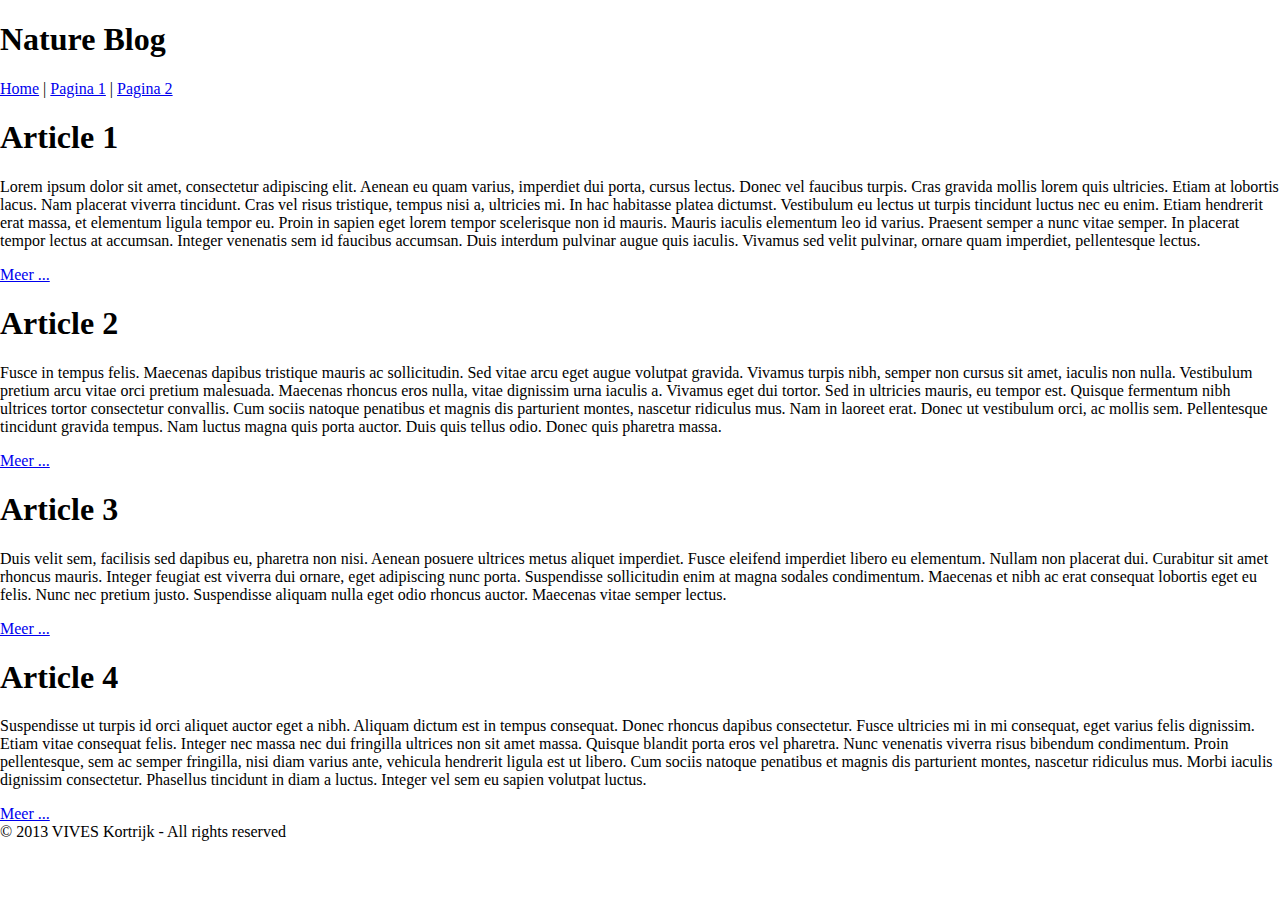
<file: CSS3/index.html>
<!DOCTYPE html>
<html lang="nl">
<head>
    <meta charset="UTF-8">
    <title>Nature Blog</title>
    <link rel="stylesheet" href="natureblog_style.css">
</head>
<body>
<section>
    <header>
        <h1>Nature Blog</h1>
    </header>
    <nav>
        <a href="index.html">Home</a> | <a href="pagina1.html">Pagina 1</a> | <a href="pagina2.html">Pagina 2</a>
    </nav>
    <section>
        <article>
            <header>
                <h1>Article 1</h1>
            </header>
            <p>
                Lorem ipsum dolor sit amet, consectetur adipiscing elit. Aenean eu quam varius, imperdiet dui porta, cursus lectus. Donec vel faucibus turpis. Cras gravida mollis lorem quis ultricies. Etiam at lobortis lacus. Nam placerat viverra tincidunt. Cras vel risus tristique, tempus nisi a, ultricies mi. In hac habitasse platea dictumst. Vestibulum eu lectus ut turpis tincidunt luctus nec eu enim. Etiam hendrerit erat massa, et elementum ligula tempor eu. Proin in sapien eget lorem tempor scelerisque non id mauris. Mauris iaculis elementum leo id varius. Praesent semper a nunc vitae semper. In placerat tempor lectus at accumsan. Integer venenatis sem id faucibus accumsan. Duis interdum pulvinar augue quis iaculis. Vivamus sed velit pulvinar, ornare quam imperdiet, pellentesque lectus.
            </p>
            <footer>
                <a href="article1.html">Meer ...</a>
            </footer>
        </article>
        <article>
            <header>
                <h1>Article 2</h1>
            </header>
            <p>
                Fusce in tempus felis. Maecenas dapibus tristique mauris ac sollicitudin. Sed vitae arcu eget augue volutpat gravida. Vivamus turpis nibh, semper non cursus sit amet, iaculis non nulla. Vestibulum pretium arcu vitae orci pretium malesuada. Maecenas rhoncus eros nulla, vitae dignissim urna iaculis a. Vivamus eget dui tortor. Sed in ultricies mauris, eu tempor est. Quisque fermentum nibh ultrices tortor consectetur convallis. Cum sociis natoque penatibus et magnis dis parturient montes, nascetur ridiculus mus. Nam in laoreet erat. Donec ut vestibulum orci, ac mollis sem. Pellentesque tincidunt gravida tempus. Nam luctus magna quis porta auctor. Duis quis tellus odio. Donec quis pharetra massa.
            </p>
            <footer>
                <a href="article2.html">Meer ...</a>
            </footer>
        </article>
        <article>
            <header>
                <h1>Article 3</h1>
            </header>
            <p>
                Duis velit sem, facilisis sed dapibus eu, pharetra non nisi. Aenean posuere ultrices metus aliquet imperdiet. Fusce eleifend imperdiet libero eu elementum. Nullam non placerat dui. Curabitur sit amet rhoncus mauris. Integer feugiat est viverra dui ornare, eget adipiscing nunc porta. Suspendisse sollicitudin enim at magna sodales condimentum. Maecenas et nibh ac erat consequat lobortis eget eu felis. Nunc nec pretium justo. Suspendisse aliquam nulla eget odio rhoncus auctor. Maecenas vitae semper lectus.
            </p>
            <footer>
                <a href="article3.html">Meer ...</a>
            </footer>
        </article>
        <article>
            <header>
                <h1>Article 4</h1>
            </header>
            <p>
                Suspendisse ut turpis id orci aliquet auctor eget a nibh. Aliquam dictum est in tempus consequat. Donec rhoncus dapibus consectetur. Fusce ultricies mi in mi consequat, eget varius felis dignissim. Etiam vitae consequat felis. Integer nec massa nec dui fringilla ultrices non sit amet massa. Quisque blandit porta eros vel pharetra. Nunc venenatis viverra risus bibendum condimentum. Proin pellentesque, sem ac semper fringilla, nisi diam varius ante, vehicula hendrerit ligula est ut libero. Cum sociis natoque penatibus et magnis dis parturient montes, nascetur ridiculus mus. Morbi iaculis dignissim consectetur. Phasellus tincidunt in diam a luctus. Integer vel sem eu sapien volutpat luctus.
            </p>
            <footer>
                <a href="article4.html">Meer ...</a>
            </footer>
        </article>
    </section>
    <footer>
        © 2013 VIVES Kortrijk - All rights reserved
    </footer>
</section>
</body>
</html>
</file>
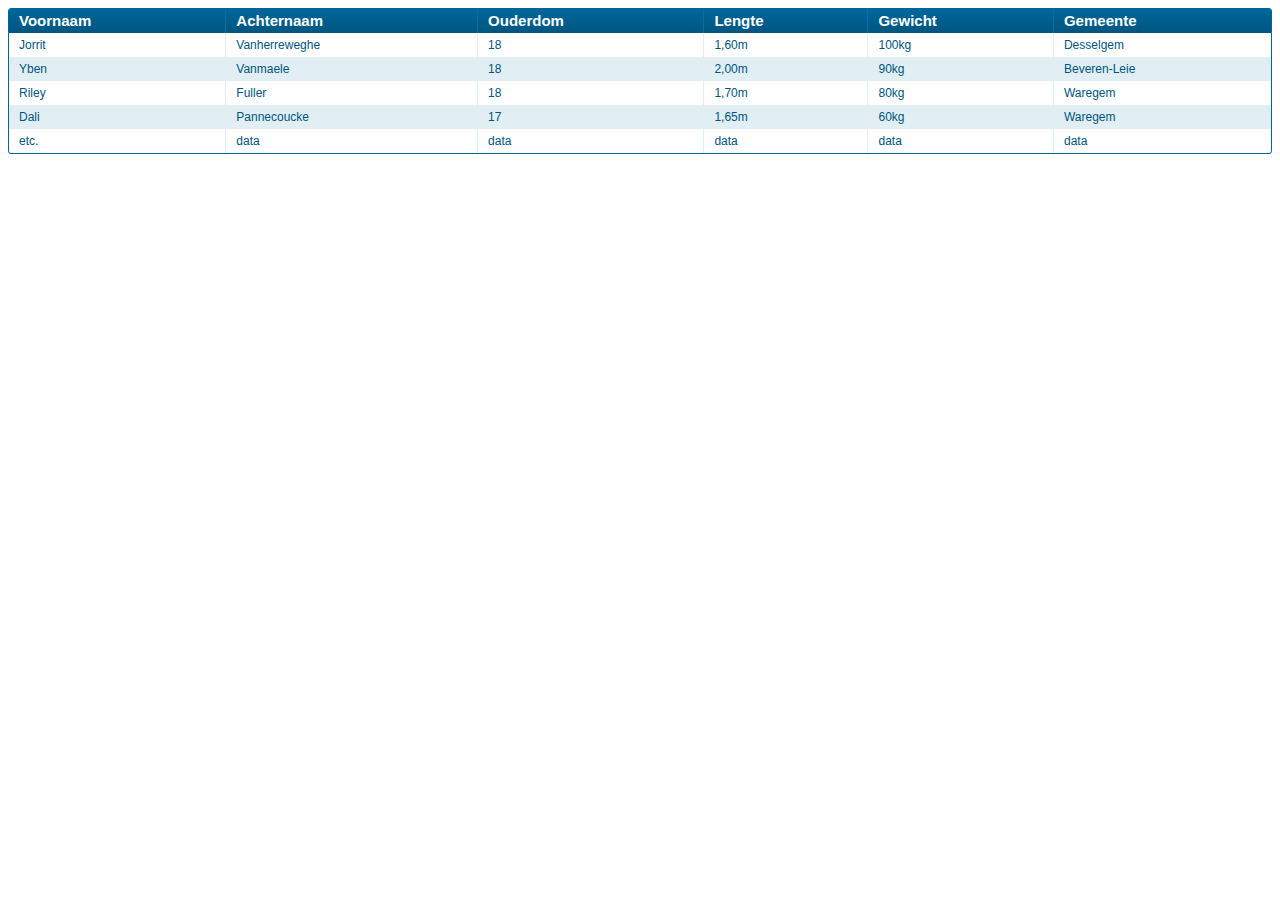
<file: CSS3/table.html>
<!DOCTYPE html>
<html lang="nl">
<head>
    <meta charset="UTF-8">
    <title>Tabel</title>
    <link rel="stylesheet" href="table_style.css">
</head>
<body>
<div class="datagrid"><table>
    <thead>
        <tr>
            <th>Voornaam</th>
            <th>Achternaam</th>
            <th>Ouderdom</th>
            <th>Lengte</th>
            <th>Gewicht</th>
            <th>Gemeente</th>
        </tr>
    </thead>
    <tbody>
    <tr>
        <td>Jorrit</td>
        <td>Vanherreweghe</td>
        <td>18</td>
        <td>1,60m</td>
        <td>100kg</td>
        <td>Desselgem</td>
    </tr>
    <tr class="alt">
        <td>Yben</td>
        <td>Vanmaele</td>
        <td>18</td>
        <td>2,00m</td>
        <td>90kg</td>
        <td>Beveren-Leie</td>
    </tr>
    <tr>
        <td>Riley</td>
        <td>Fuller</td>
        <td>18</td>
        <td>1,70m</td>
        <td>80kg</td>
        <td>Waregem</td>
    </tr>
    <tr class="alt">
        <td>Dali</td>
        <td>Pannecoucke</td>
        <td>17</td>
        <td>1,65m</td>
        <td>60kg</td>
        <td>Waregem</td>
    </tr>
    <tr>
        <td>etc.</td>
        <td>data</td>
        <td>data</td>
        <td>data</td>
        <td>data</td>
        <td>data</td>
    </tr>
    </tbody>
</table></div>
</body>
</html>
</file>
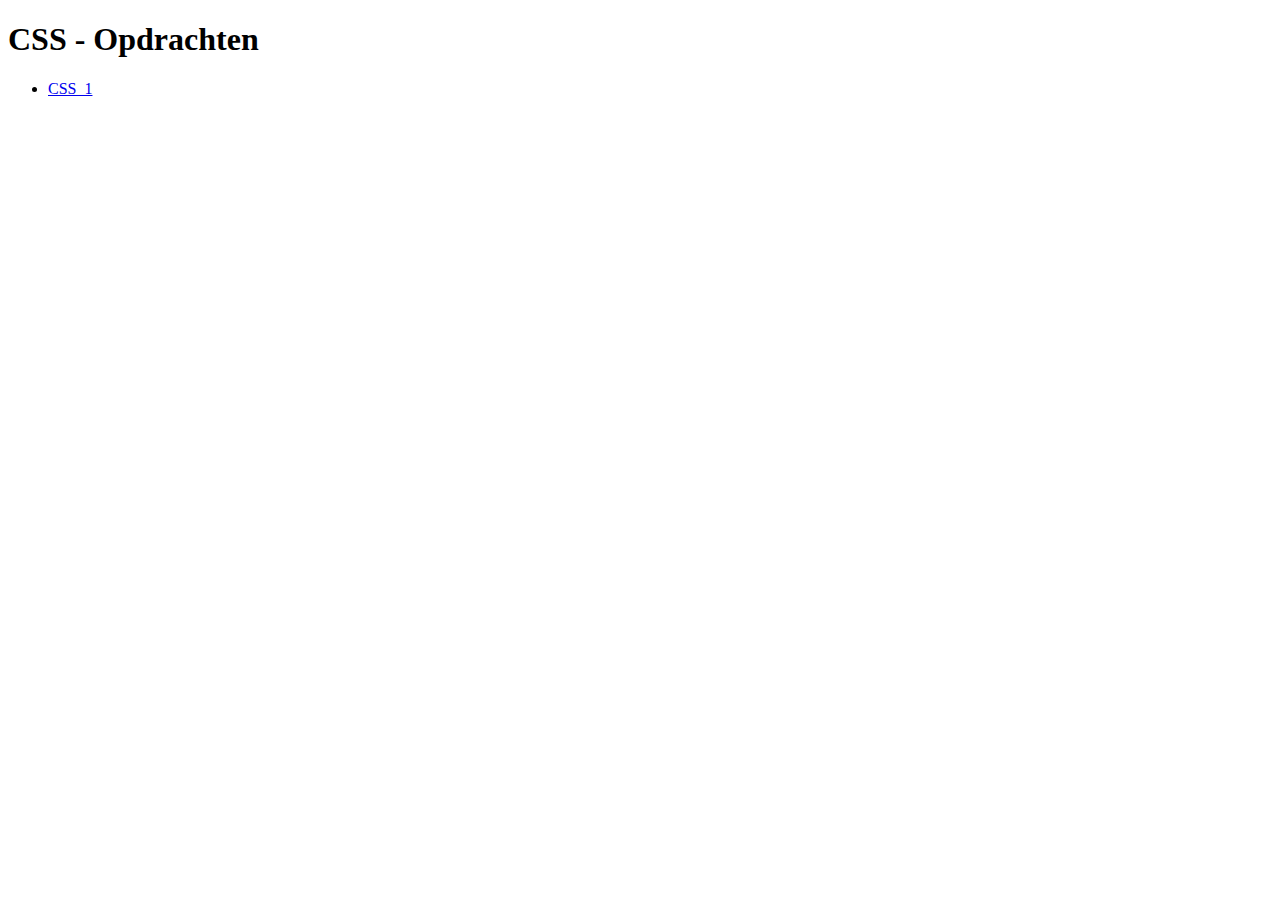
<file: HTML/css.html>
<!DOCTYPE html>
<html lang="nl">
<head>
    <meta charset="UTF-8">
    <title>CSS</title>
</head>
<body>
<h1>CSS - Opdrachten</h1>
<div>
    <ul>
        <li><a href="css2.html">CSS_1</a></li>
    </ul>
</div>
</body>
</html>
</file>
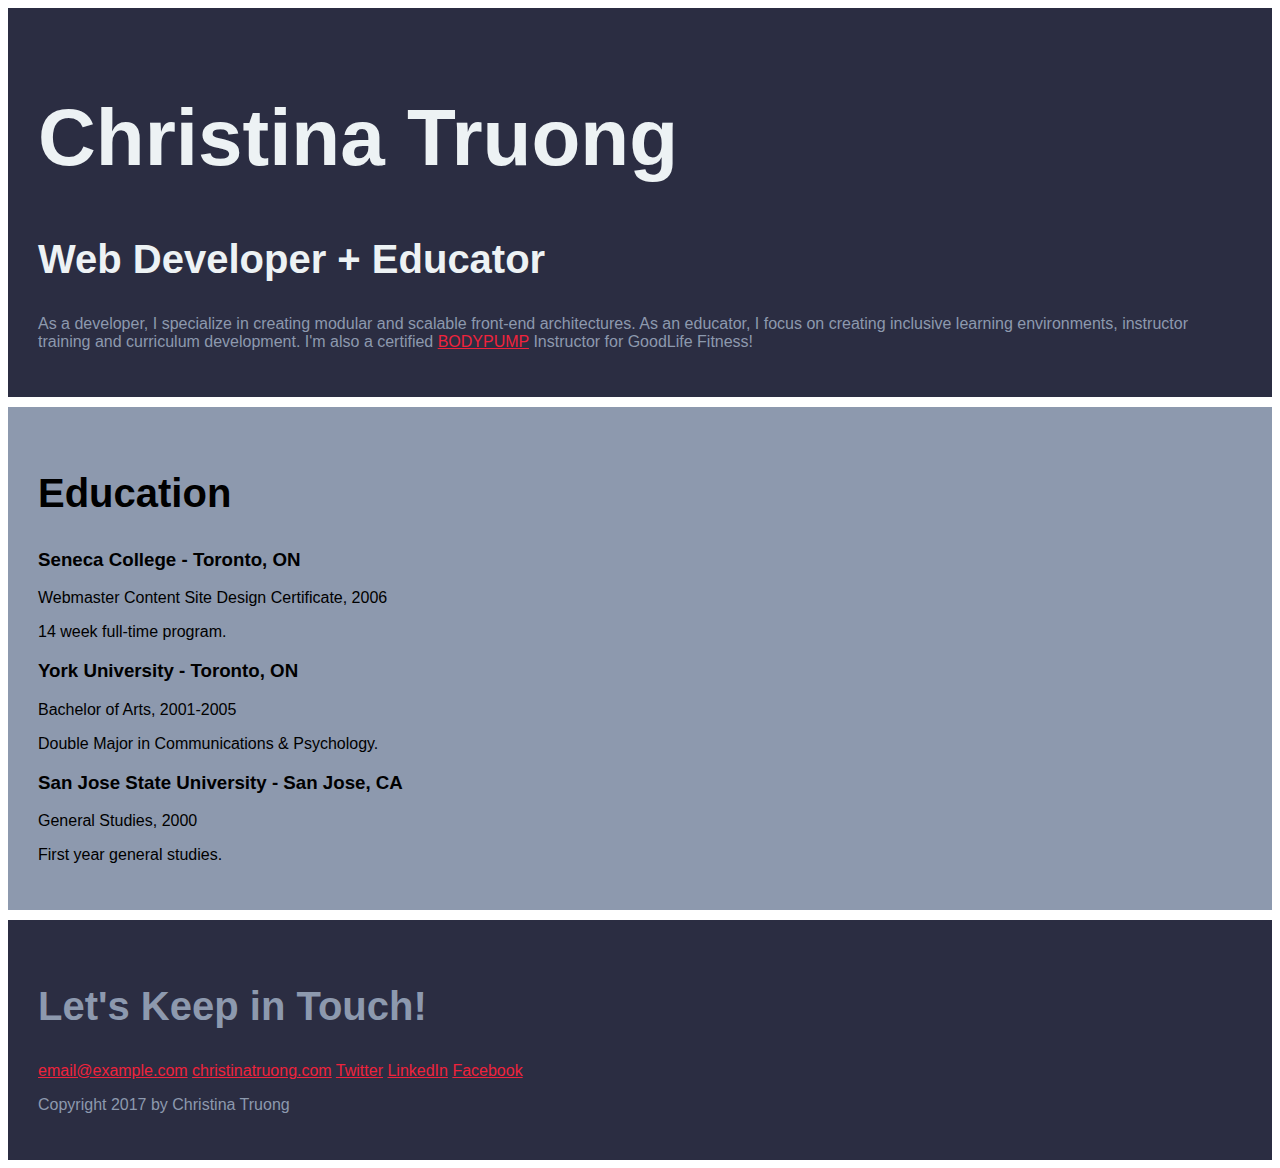
<file: HTML/css2.html>
<!DOCTYPE html>
<html lang="en"><head>
    <meta charset="UTF-8">
    <meta name="viewport" content="width=device-width, initial-scale=1.0">
    <title>Christina Truong | Resume</title>
    <link rel="stylesheet" href="css2_style.css">
</head>
<body>
<!-- // Intro -->
<header>
    <h1>Christina Truong</h1>
    <h2>Web Developer + Educator</h2>
    <p>As a developer, I specialize in creating modular and scalable front-end architectures. As an educator, I focus on creating inclusive learning environments, instructor training and curriculum development. I'm also a certified <a href="https://www.lesmills.com/workouts/fitness-classes/bodypump/" target="_blank">BODYPUMP</a> Instructor for GoodLife Fitness!</p>
</header>

<main>
    <!-- // Education -->
    <section class="education">
        <h2>Education</h2>

        <!-- School 1 details. -->
        <h3>Seneca College - Toronto, ON</h3>
        <p>Webmaster Content Site Design Certificate, 2006</p>
        <p>14 week full-time program.</p>

        <!-- School 2 details. -->
        <h3>York University - Toronto, ON</h3>
        <p>Bachelor of Arts, 2001-2005</p>
        <p>Double Major in Communications &amp; Psychology.</p>

        <!-- School 3 details. -->
        <h3>San Jose State University - San Jose, CA</h3>
        <p>General Studies, 2000</p>
        <p>First year general studies.</p>
    </section>
</main>

<!-- // Footer & contact info -->
<footer>
    <h2>Let's Keep in Touch!</h2>

    <!-- Social media links. Add or remove any networks. -->
    <div>
        <a href="mailto:email@example.com">email@example.com</a>
        <a href="http://christinatruong.com">christinatruong.com</a>
        <a href="https://twitter.com/christinatruong">Twitter</a>
        <a href="https://www.linkedin.com/in/christinatruong/">LinkedIn</a>
        <a href="http://fb.me/christinacodes">Facebook</a>
    </div>

    <p>Copyright 2017 by Christina Truong</p>
</footer>

</body></html>
</file>
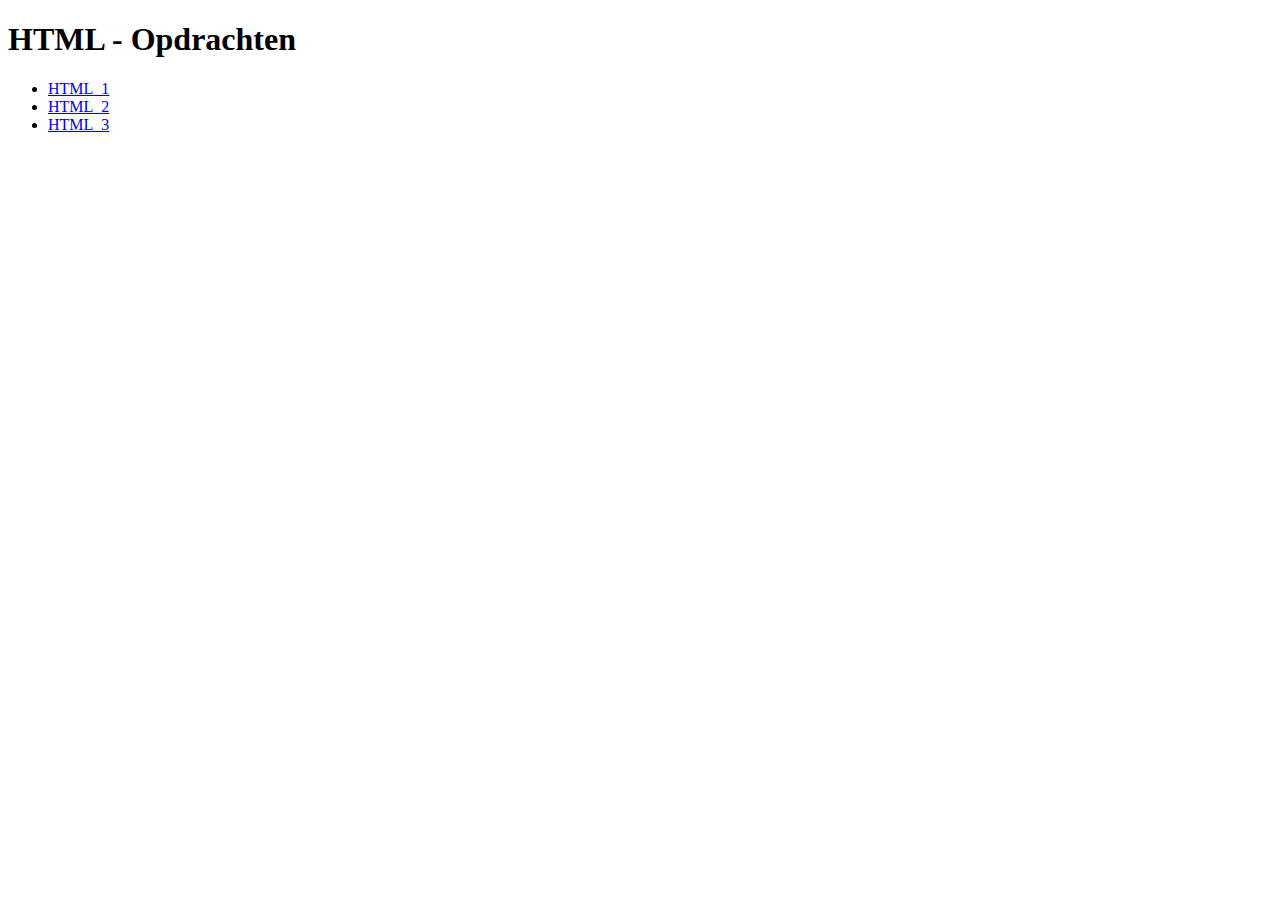
<file: HTML/html.html>
<!DOCTYPE html>
<html lang="nl">
<head>
    <meta charset="UTF-8">
    <title>HTML</title>
</head>
<body>
    <h1>HTML - Opdrachten</h1>
    <div>
        <ul>
            <li><a href="html1.html">HTML_1</a></li>
            <li><a href="html2.html">HTML_2</a></li>
            <li><a href="html3.html">HTML_3</a></li>
        </ul>
    </div>
</body>
</html>
</file>
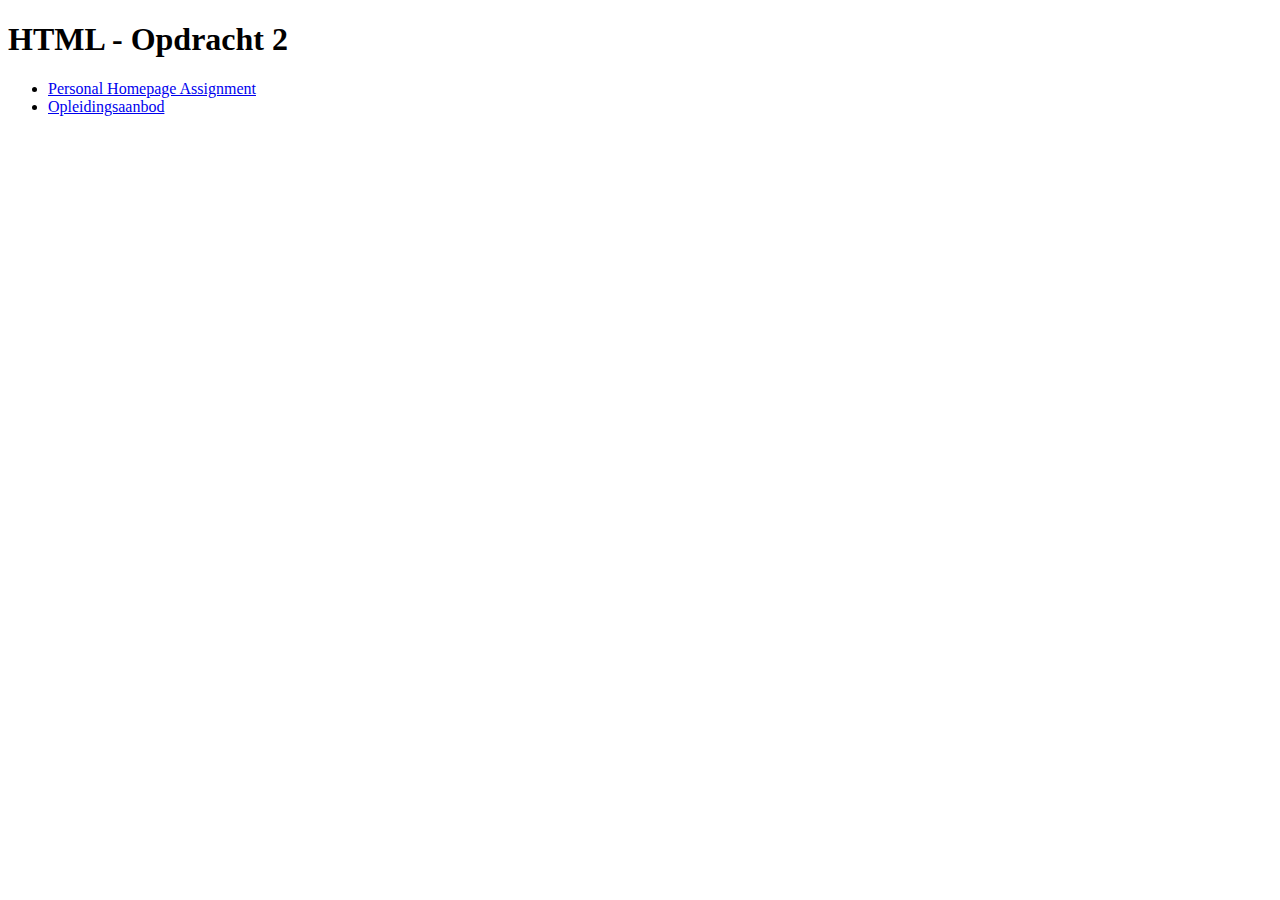
<file: HTML/html2.html>
<!DOCTYPE html>
<html lang="nl">
<head>
    <meta charset="UTF-8">
    <title>HTML_2</title>
</head>
<body>
<h1>HTML - Opdracht 2</h1>
<div>
    <ul>
        <li><a href="PHA.html">Personal Homepage Assignment</a></li>
        <li><a href="Opleidingsaanbod.html">Opleidingsaanbod</a></li>
    </ul>
</div>
</body>
</html>
</file>
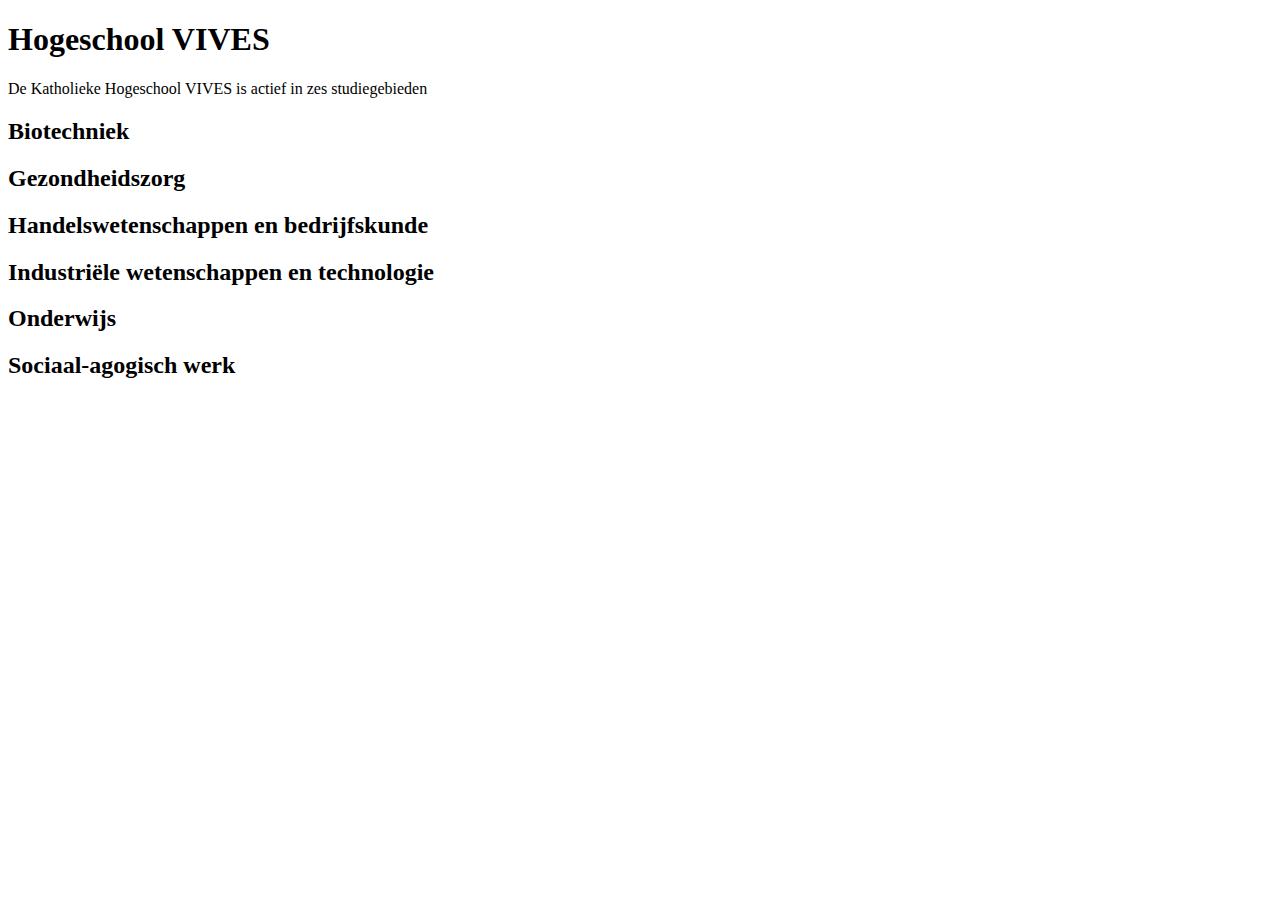
<file: HTML/Opleidingsaanbod.html>
<!DOCTYPE html>
<html lang="nl">
<head>
    <meta charset="UTF-8">
    <title>Opleidingsaanbod</title>
</head>
<body>
<h1>Hogeschool VIVES</h1>
<p>De Katholieke Hogeschool VIVES is actief in zes studiegebieden</p>
<section>
    <h2>Biotechniek</h2>
    <h2>Gezondheidszorg</h2>
    <h2>Handelswetenschappen en bedrijfskunde</h2>
    <h2>Industriële wetenschappen en technologie</h2>
    <h2>Onderwijs</h2>
    <h2>Sociaal-agogisch werk</h2>
</section>
</body>
</html>
</file>
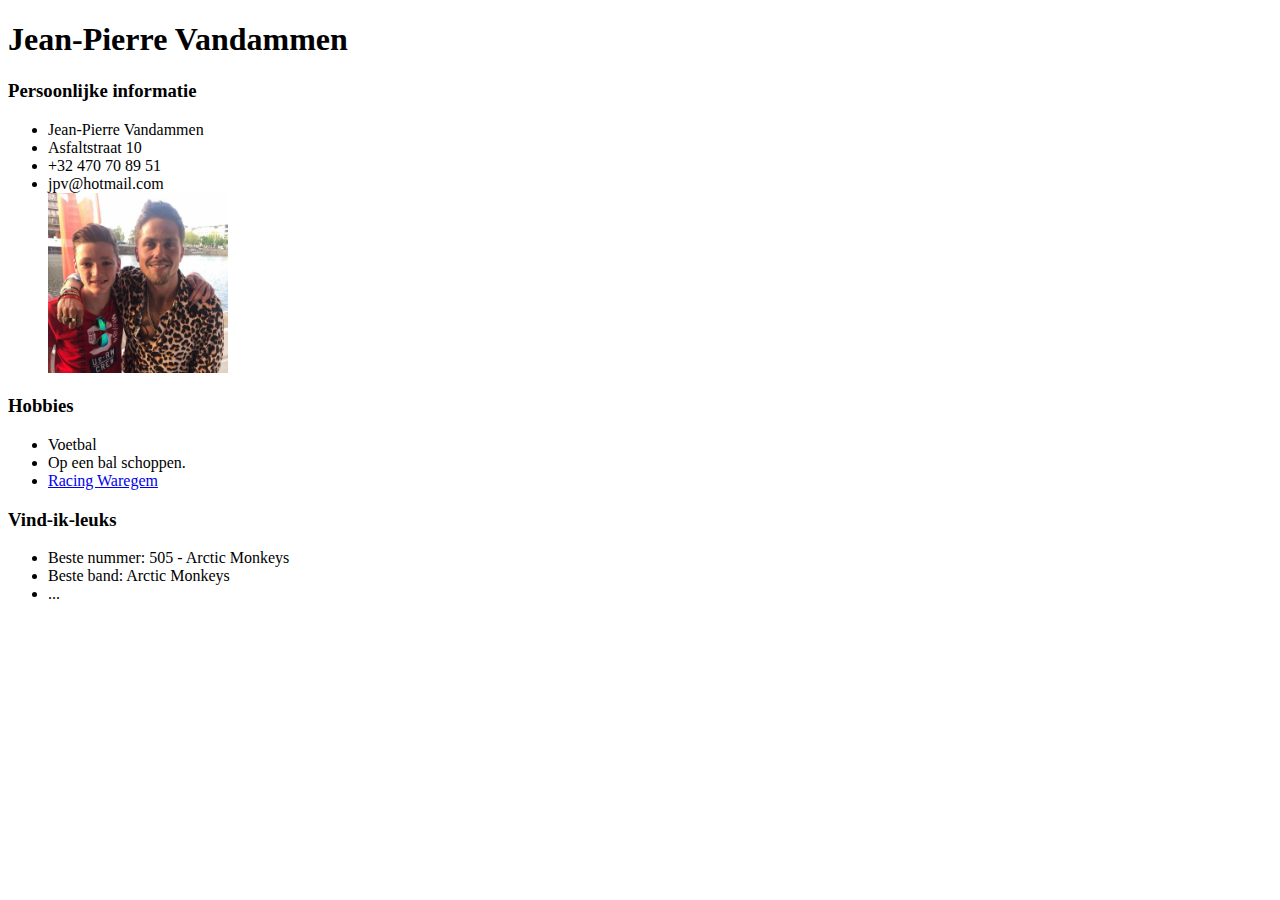
<file: HTML/PHA.html>
<!DOCTYPE html>
<html lang="nl">
<head>
    <meta charset="UTF-8">
    <title>Personal Homepage Assignment</title>
</head>
<body>
<h1>Jean-Pierre Vandammen</h1></h1>
<h3>Persoonlijke informatie</h3>
<div>
    <ul>
        <li>Jean-Pierre Vandammen</li>
        <li>Asfaltstraat 10</li>
        <li>+32 470 70 89 51</li>
        <li>jpv@hotmail.com</li>
        <img src="Fotos/foto.jpg" height="180" width="180"/>
    </ul>
</div>
<h3>Hobbies</h3>
<div>
    <ul>
        <li>Voetbal</li>
        <li>Op een bal schoppen.</li>
        <li><a href="https://www.racingwaregem.be/">Racing Waregem</a></li>
    </ul>
</div>
<h3>Vind-ik-leuks</h3>
<div>
    <p>
    <ul>
        <li>Beste nummer: 505 - Arctic Monkeys</li>
        <li>Beste band: Arctic Monkeys</li>
        <li>...</li>
    </ul>
    </p>
</div>
</body>
</html>
</file>
<file: CSS3/natureblog_style.css>
body {
    margin:0; /* body krijgt door user agent stylesheet een margin die je meestal niet wil */
}
.cloudsBlock {
    padding:10px;
    background-size:cover;
    background-image: url("Fotos/header.jpg");
}

.cloudsInformation {
    padding:10px;
    border:white solid 1px;
    color:white;
}

.darkText {
    color:white;
}
</file>
<file: CSS3/table_style.css>
.datagrid table
{ border-collapse: collapse; text-align: left; width: 100%; }
.datagrid
{font: normal 12px/150% Arial, Helvetica, sans-serif;
    background: #fff;
    overflow: hidden;
    border: 1px solid #006699;
    -webkit-border-radius: 3px;
    -moz-border-radius: 3px;
    border-radius: 3px;
}

.datagrid table td,

.datagrid table th
{ padding: 3px 10px; }

.datagrid table thead th
{background:-webkit-gradient( linear, left top, left bottom, color-stop(0.05, #006699), color-stop(1, #00557F) );
    //background:-moz-linear-gradient( center top, hwb(200, 0%, 40%) 5%, #00557F 100% );
    filter:progid:DXImageTransform.Microsoft.gradient(startColorstr='#006699', endColorstr='#00557F');
    background-color:#006699; color:#FFFFFF; font-size: 15px; font-weight: bold; border-left: 1px solid #0070A8; }

.datagrid table thead th:first-child { border: none; }

.datagrid table tbody td { color: #00557F; border-left: 1px solid #E1EEF4;font-size: 12px;font-weight: normal; }

.datagrid table tbody .alt td { background: #E1EEf4; color: #00557F; }.datagrid table tbody td:first-child { border-left: none; }

.datagrid table tbody tr:last-child td { border-bottom: none; }.datagrid table tfoot td div { border-top: 1px solid #006699;background: #E1EEf4;}

.datagrid table tfoot td { padding: 0; font-size: 12px }

.datagrid table tfoot td div{ padding: 2px; }

.datagrid table tfoot td ul { margin: 0; padding:0; list-style: none; text-align: right; }

.datagrid table tfoot  li { display: inline; }

.datagrid table tfoot li a
{
    text-decoration: none;
    display: inline-block;
    padding: 2px 8px; margin: 1px;
    color: #FFFFFF;border: 1px solid #006699;
    -webkit-border-radius: 3px;
    -moz-border-radius: 3px;
    border-radius: 3px;
    background:-webkit-gradient( linear, left top, left bottom, color-stop(0.05, #006699), color-stop(1, #00557F) );
    //background:-moz-linear-gradient();
    filter:progid:DXImageTransform.Microsoft.gradient(startColorstr='#006699', endColorstr='#00557F');
    background-color:#006699;
}

.datagrid table tfoot ul.active,

.datagrid table tfoot ul a:hover
{
    text-decoration: none;
    border-color: #00557F;
    color: #FFFFFF;
    background: none;
    background-color:#006699;
}
</file>
<file: HTML/css2_style.css>
body {
    font-family: Helvetica, sans-serif;
}

h1 {
    font-size: 80px;
}

h2 {
    font-size: 40px;
}

header h1,
header h2 {
    color: #edf2f4;
}

header,
footer,
.education {
    padding: 30px;
}

a {
    color: #ef233c;
}

header,
footer {
    color: #8d99ae;
    background-color: #2b2d42;
}

.education {
    background-color: #8d99ae;
}

header {
    margin-bottom: 10px;
}

footer {
    margin-top: 10px;
}
</file>
